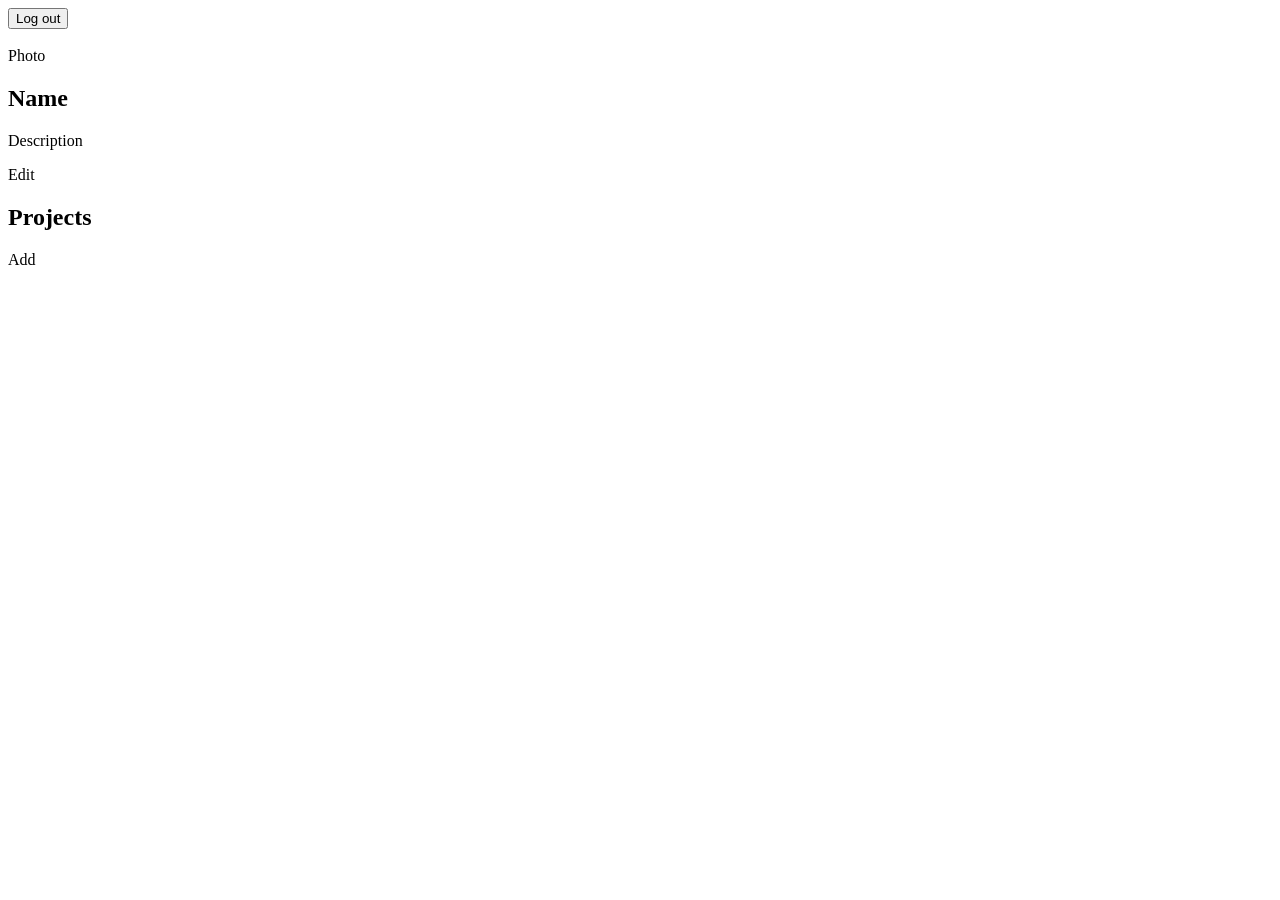
<file: src/main/resources/templates/index.html>
<!DOCTYPE html>
<html lang="en" xmlns:th="http://www.thymeleaf.org">
<head>
    <meta charset="UTF-8">
    <meta name="viewport" content="width=device-width, initial-scale=1">
    <title th:text="${portfolio.name}">Portfolio</title>
    <link rel="stylesheet" th:href="@{/css/style.css}">
    <script th:src="@{/js/photo-login.js}" defer></script>
</head>
<body>
<main>

    <form th:if="${loggedIn}" class="logout" th:action="@{/logout}" method="post">
        <button type="submit" class="btn btn-secondary">Log out</button>
    </form>

    <section class="panel">
        <div class="panel-body intro">
            <img th:if="${!#strings.isEmpty(portfolio.photo)}" class="photo"
                 th:src="@{${portfolio.photo}}" th:alt="${portfolio.name}">
            <div th:unless="${!#strings.isEmpty(portfolio.photo)}" class="photo placeholder">Photo</div>
            <div class="intro-text">
                <h1 th:text="${portfolio.name}">Name</h1>
                <p th:text="${portfolio.description}">Description</p>
            </div>
            <a th:if="${loggedIn}" class="btn btn-red" th:href="@{/admin/profile}">Edit</a>
        </div>
    </section>

    <section class="panel" th:each="section : ${sections}">
        <div class="panel-header">
            <h2 th:text="${section.title}">Projects</h2>
            <a th:if="${loggedIn}" class="btn btn-red"
               th:href="@{/admin/projects/{s}/new(s=${section.slug})}">Add</a>
        </div>
        <div class="panel-body grid">
            <th:block th:each="project : ${portfolio.projects(section)}">
                <div th:replace="~{fragments :: card(${project}, ${section})}"></div>
            </th:block>
        </div>
    </section>

</main>
</body>
</html>
</file>
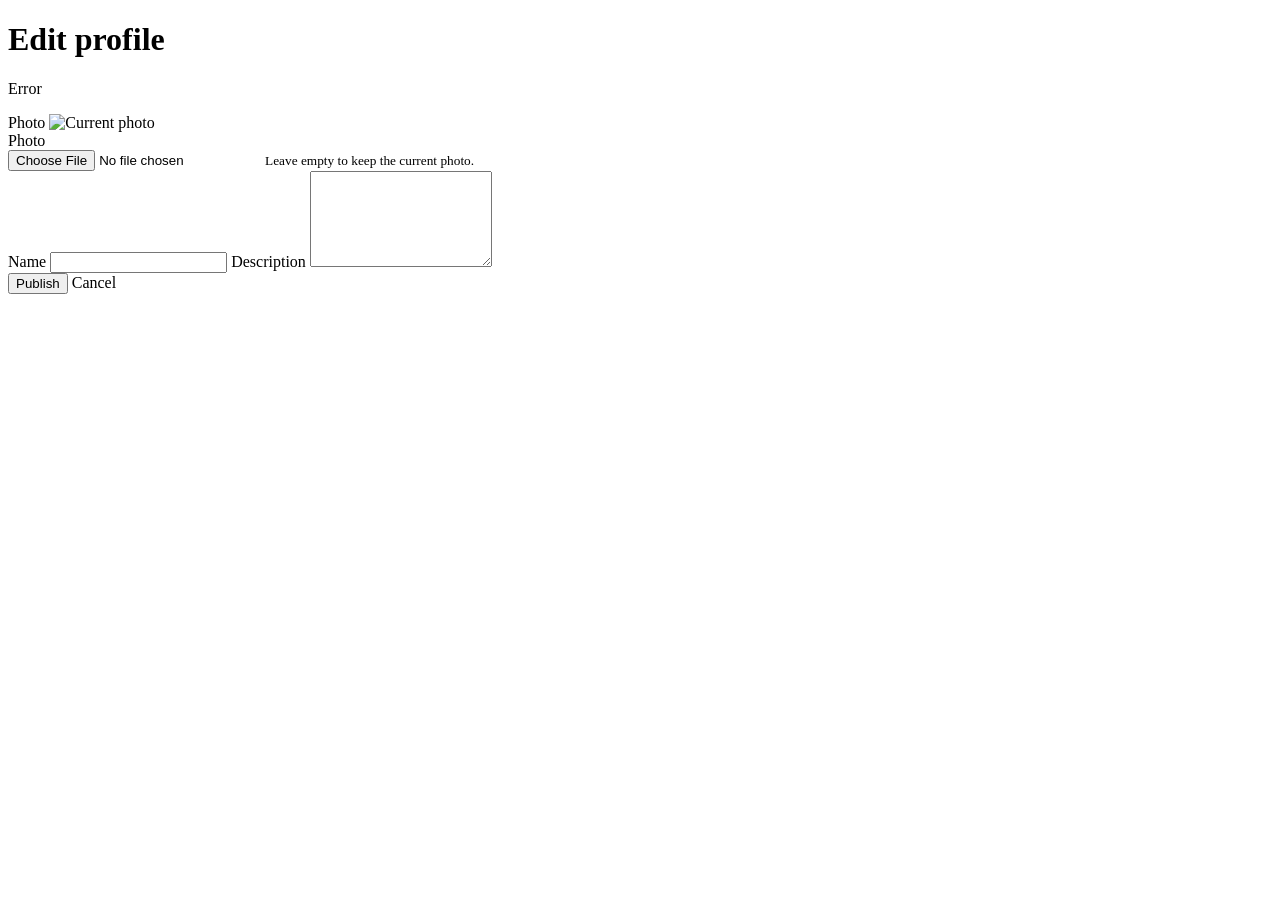
<file: src/main/resources/templates/edit-profile.html>
<!DOCTYPE html>
<html lang="en" xmlns:th="http://www.thymeleaf.org">
<head>
    <meta charset="UTF-8">
    <meta name="viewport" content="width=device-width, initial-scale=1">
    <meta name="robots" content="noindex, nofollow">
    <title>Edit profile</title>
    <link rel="stylesheet" th:href="@{/css/style.css}">
    <script th:src="@{/js/image-preview.js}" defer></script>
</head>
<body>
<main class="edit">
    <h1>Edit profile</h1>
    <p th:if="${error}" class="error" th:text="${error}">Error</p>

    <form class="edit-form" th:action="@{/admin/profile}" method="post" enctype="multipart/form-data">
        <div class="field">
            <span>Photo</span>
            <img th:if="${!#strings.isEmpty(photo)}" class="photo preview" th:src="@{${photo}}" alt="Current photo">
            <div th:unless="${!#strings.isEmpty(photo)}" class="photo placeholder preview">Photo</div>
            <input type="file" name="photo" accept="image/png,image/jpeg,image/gif,image/webp">
            <small>Leave empty to keep the current photo.</small>
        </div>
        <label class="field">Name
            <input type="text" name="name" th:value="${name}" required>
        </label>
        <label class="field">Description
            <textarea name="description" rows="6" th:text="${description}"></textarea>
        </label>
        <div class="form-actions">
            <button type="submit" class="btn">Publish</button>
            <a class="btn btn-secondary" th:href="@{/}">Cancel</a>
        </div>
    </form>
</main>
</body>
</html>
</file>
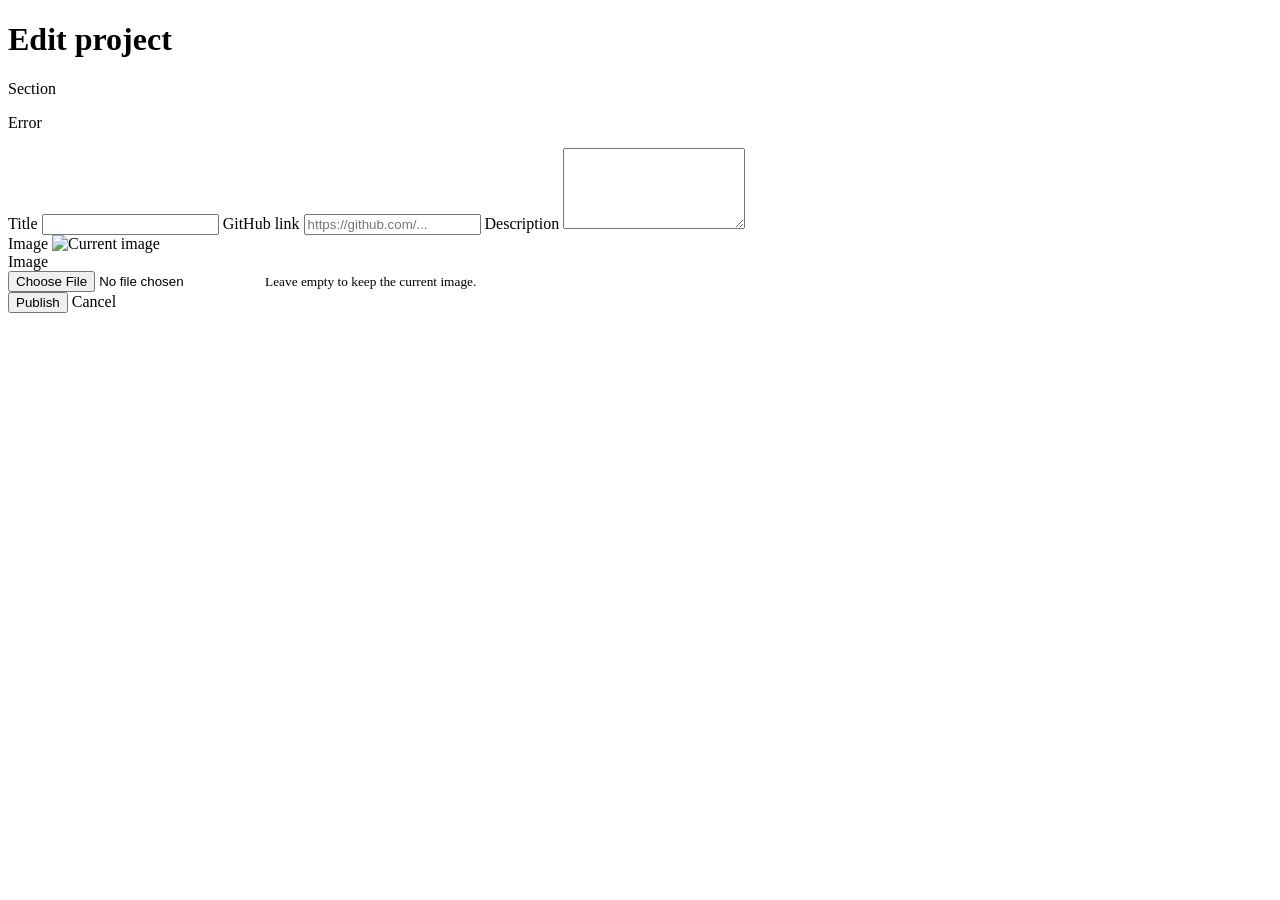
<file: src/main/resources/templates/edit-project.html>
<!DOCTYPE html>
<html lang="en" xmlns:th="http://www.thymeleaf.org">
<head>
    <meta charset="UTF-8">
    <meta name="viewport" content="width=device-width, initial-scale=1">
    <meta name="robots" content="noindex, nofollow">
    <title th:text="${project.id == null} ? 'Add project' : 'Edit project'">Edit project</title>
    <link rel="stylesheet" th:href="@{/css/style.css}">
    <script th:src="@{/js/image-preview.js}" defer></script>
</head>
<body>
<main class="edit">
    <h1 th:text="${project.id == null} ? 'Add project' : 'Edit project'">Edit project</h1>
    <p class="subtitle" th:text="${section.title}">Section</p>
    <p th:if="${error}" class="error" th:text="${error}">Error</p>

    <form class="edit-form" th:action="@{/admin/projects/{s}(s=${section.slug})}" method="post"
          enctype="multipart/form-data">
        <input type="hidden" name="id" th:value="${project.id}">
        <label class="field">Title
            <input type="text" name="title" th:value="${project.title}" required>
        </label>
        <label class="field">GitHub link
            <input type="url" name="github" th:value="${project.github}" placeholder="https://github.com/...">
        </label>
        <label class="field">Description
            <textarea name="description" rows="5" th:text="${project.description}"></textarea>
        </label>
        <div class="field">
            <span>Image</span>
            <img th:if="${!#strings.isEmpty(project.image)}" class="card-image preview" th:src="@{${project.image}}"
                 alt="Current image">
            <div th:unless="${!#strings.isEmpty(project.image)}" class="card-image placeholder preview">Image</div>
            <input type="file" name="image" accept="image/png,image/jpeg,image/gif,image/webp">
            <small th:if="${project.id != null}">Leave empty to keep the current image.</small>
        </div>
        <div class="form-actions">
            <button type="submit" class="btn">Publish</button>
            <a class="btn btn-secondary" th:href="@{/}">Cancel</a>
        </div>
    </form>
</main>
</body>
</html>
</file>
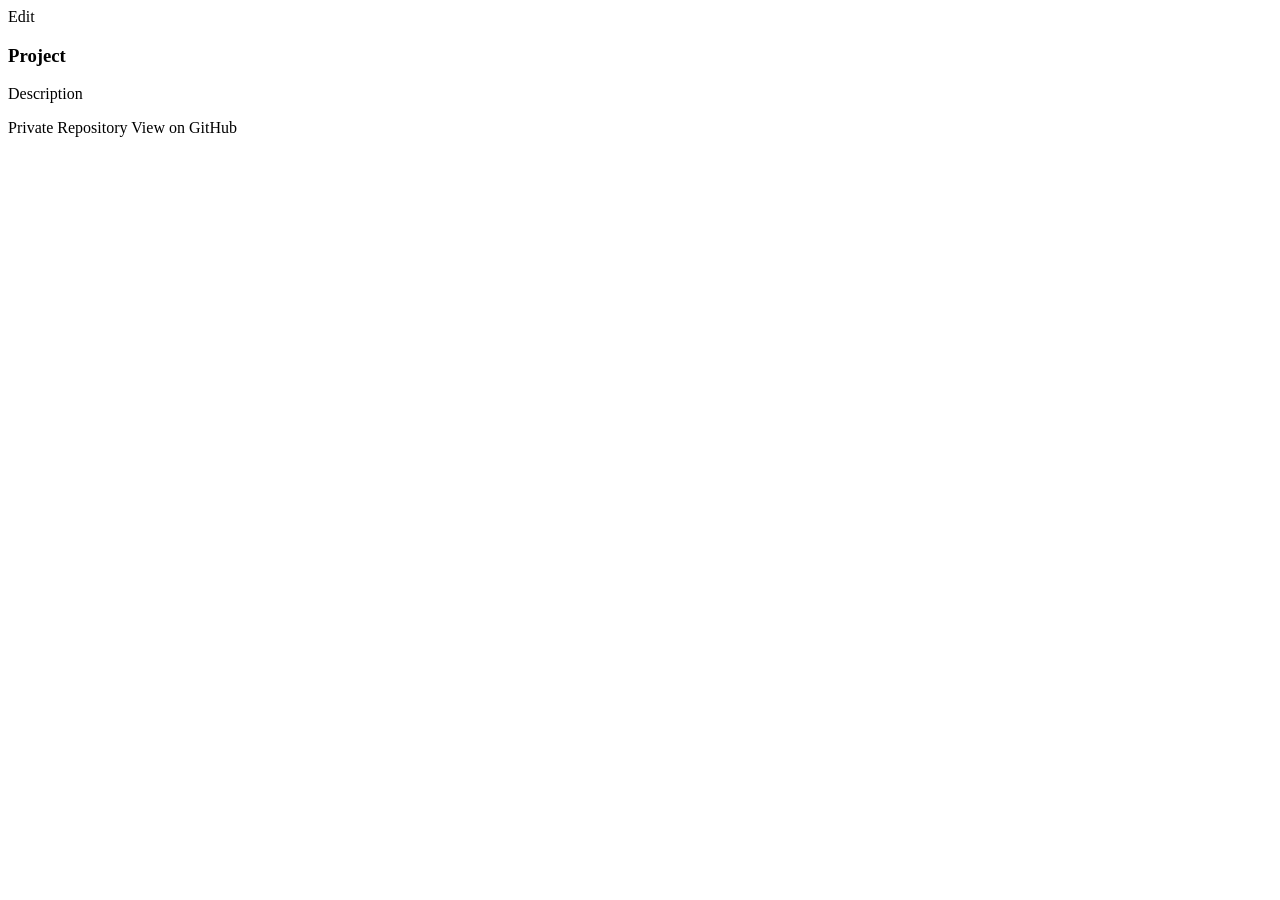
<file: src/main/resources/templates/fragments.html>
<!DOCTYPE html>
<html lang="en" xmlns:th="http://www.thymeleaf.org">
<body>

<!-- One project widget. Used by both project sections in index.html. -->
<article th:fragment="card(project, section)" class="card">
    <a th:if="${loggedIn}" class="btn btn-red card-edit"
       th:href="@{/admin/projects/{s}/{id}(s=${section.slug},id=${project.id})}">Edit</a>
    <img th:if="${!#strings.isEmpty(project.image)}" class="card-image"
         th:src="@{${project.image}}" th:alt="${project.title}">
    <div class="card-body">
        <h3 th:text="${project.title}">Project</h3>
        <p th:text="${project.description}">Description</p>
        <span th:if="${project.privateRepo == true}" class="btn btn-private"
              aria-disabled="true">Private Repository</span>
        <a th:if="${project.privateRepo != true and !#strings.isEmpty(project.github)}" class="btn btn-github"
           th:href="${project.github}" target="_blank" rel="noopener">View on GitHub</a>
    </div>
</article>

</body>
</html>
</file>
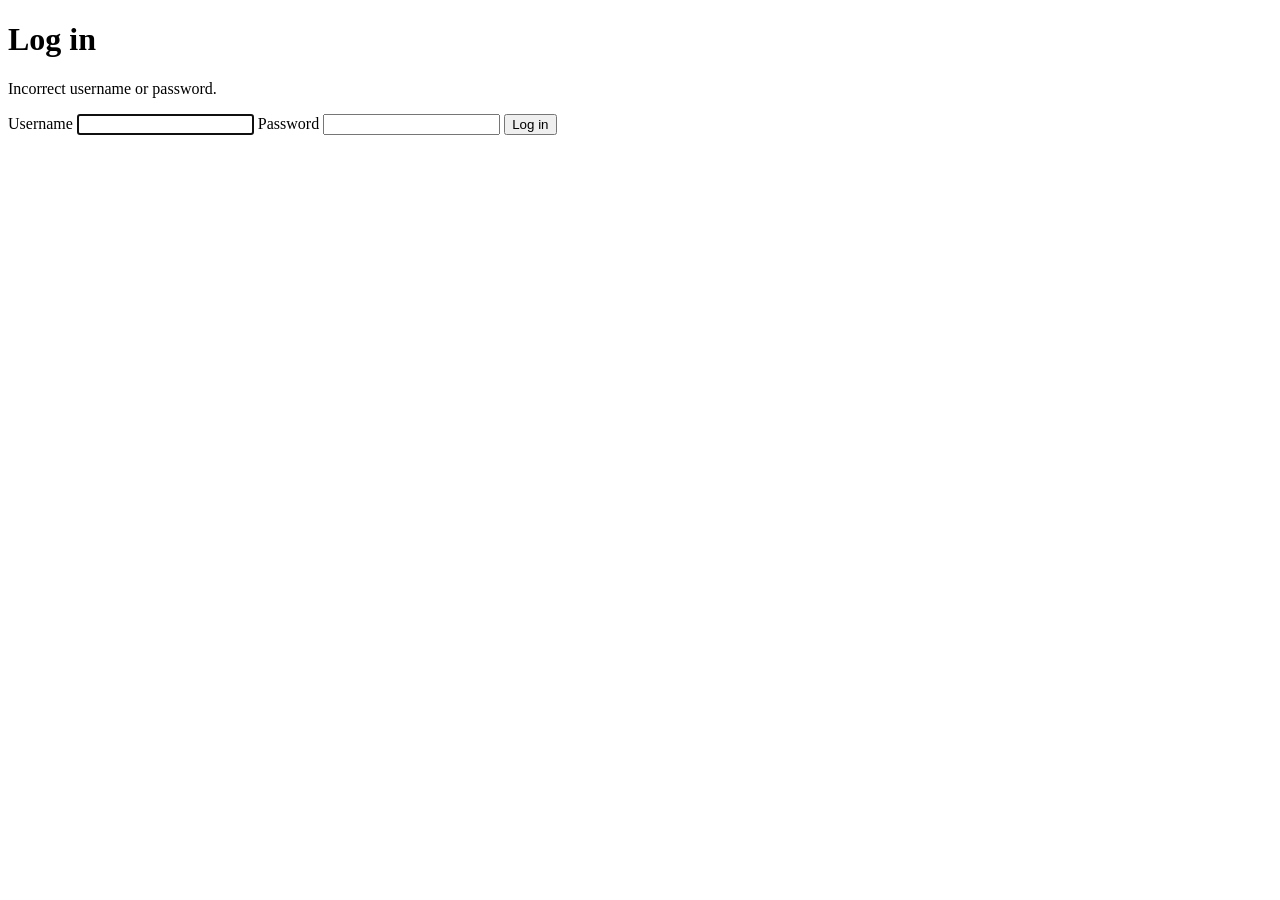
<file: src/main/resources/templates/login.html>
<!DOCTYPE html>
<html lang="en" xmlns:th="http://www.thymeleaf.org">
<head>
    <meta charset="UTF-8">
    <meta name="viewport" content="width=device-width, initial-scale=1">
    <meta name="robots" content="noindex, nofollow">
    <title>Log in</title>
    <link rel="stylesheet" th:href="@{/css/style.css}">
</head>
<body>
<main class="narrow">
    <h1>Log in</h1>
    <p th:if="${param.error}" class="error">Incorrect username or password.</p>
    <form class="login-form" th:action="@{/login}" method="post">
        <label>Username
            <input type="text" name="username" autocomplete="username" required autofocus>
        </label>
        <label>Password
            <input type="password" name="password" autocomplete="current-password" required>
        </label>
        <button type="submit">Log in</button>
    </form>
</main>
</body>
</html>
</file>
